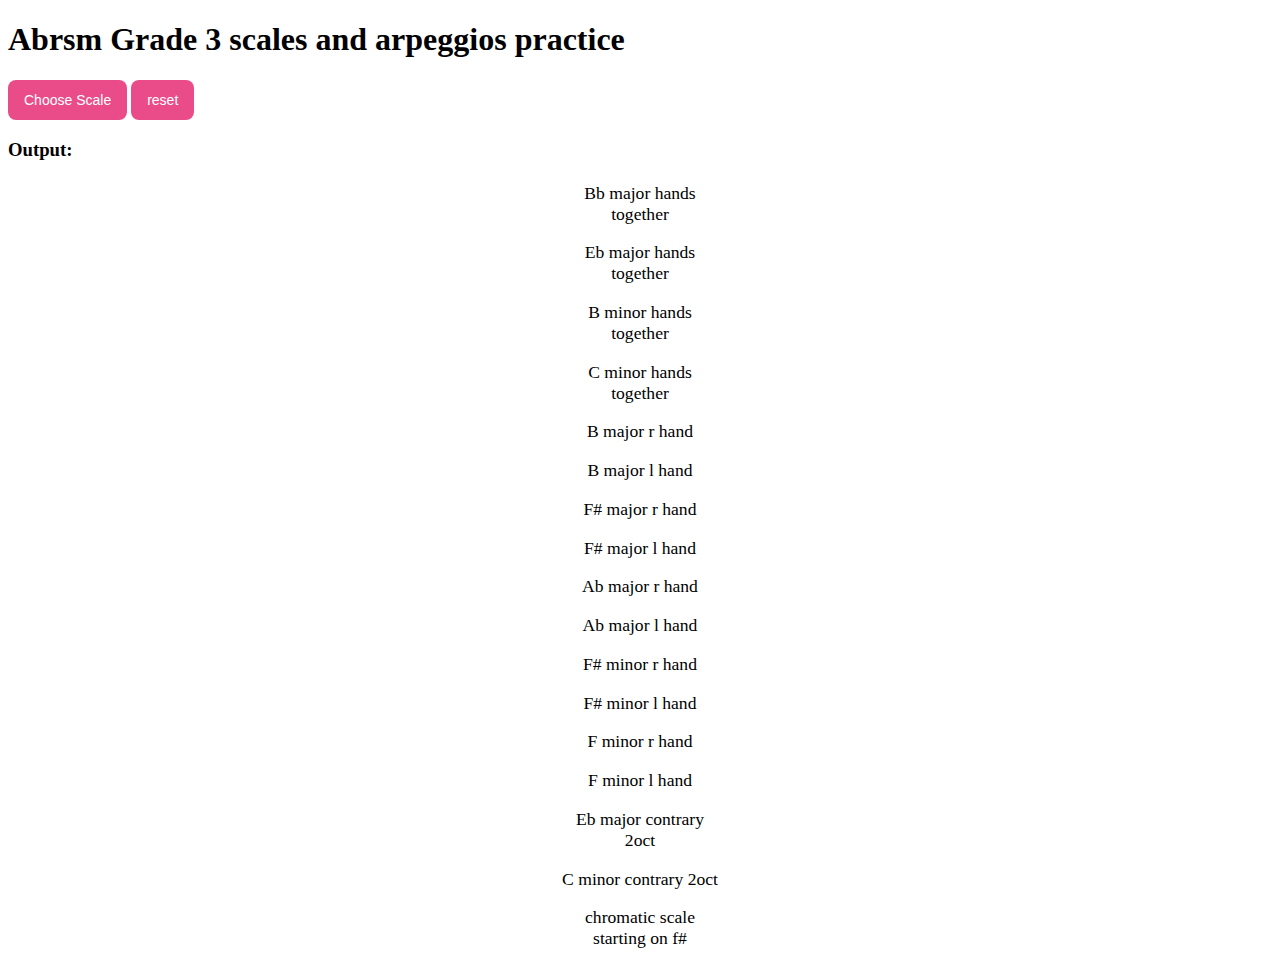
<file: index.html>
<!DOCTYPE html>
<html lang="en">

<head>
        <meta charset="UTF-8">
        <meta name="viewport" content="width=device-width, initial-scale=1.0">
        <style>
                button {
                        background-color: #EA4C89;
                        border-radius: 8px;
                        border-style: none;
                        box-sizing: border-box;
                        color: #FFFFFF;
                        cursor: pointer;
                        display: inline-block;
                        font-family: "Haas Grot Text R Web", "Helvetica Neue", Helvetica, Arial, sans-serif;
                        font-size: 14px;
                        font-weight: 500;
                        height: 40px;
                        line-height: 20px;
                        list-style: none;
                        margin: 0;
                        outline: none;
                        padding: 10px 16px;
                        position: relative;
                        text-align: center;
                        text-decoration: none;
                        transition: color 100ms;
                        vertical-align: baseline;
                        user-select: none;
                        -webkit-user-select: none;
                        touch-action: manipulation;
                }

                .button-1:hover,
                .button-1:focus {
                        background-color: #F082AC;
                }

                ul {
                        margin: 0;
                        gap: 0.01rem;
                        padding: 0;
                        display: flex;
                        list-style: none;
                        place-items: center;
                        flex-direction: column;
                        counter-reset: my-counter;
                }

                li {
                        width: 10rem;
                        text-align: center;
                        font-size: 1.1em;
                        border-radius: 3rem;
                        padding: 0.2rem 0.9rem 0.9rem 0.9rem;
                }
        </style>
        <title>Abrsm Grade 3 scales practice</title>


</head>

<body>
        <h1>Abrsm Grade 3 scales and arpeggios practice</h1>
        <button id="random">Choose Scale</button>
        <button id="reset">reset</button>
        <h3 id="output">Output: </h3>
        <ul id="scales"></ul>


        <script>
                Array.prototype.remove = function (index) {
                        if (index > -1) {
                                this.splice(index, 1);
                        }
                };

                const starting_scales = ["Bb major hands together", "Eb major hands together", "B minor hands together", "C minor hands together", "B major r hand", "B major l hand", "F# major r hand", "F# major l hand", "Ab major r hand", "Ab major l hand", "F# minor r hand", "F# minor l hand", "F minor r hand", "F minor l hand", "Eb major contrary 2oct", "C minor contrary 2oct", "chromatic scale starting on f#"];
                let scales = [...starting_scales]
                const scales_ul = document.getElementById("scales");

                const rnd_button = document.getElementById("random");
                const reset_button = document.getElementById("reset");
                const output = document.getElementById("output");
                const update_list = () => {
                        scales_ul.innerHTML = "";
                        scales.forEach(add_to_list)
                };

                function getRandomElement(array) {
                        const randomIndex = Math.floor(Math.random() * array.length);
                        const randomElement = array[randomIndex];

                        array.remove(randomIndex); // Removes the element at randomIndex

                        return randomElement;
                }

                function add_to_list(text) {

                        e = document.createElement("li");
                        e.innerText = text;
                        scales_ul.appendChild(e);
                };

                update_list();

                function random() {
                        random_scale = getRandomElement(scales);
                        console.log(random_scale)
                        update_list();
                        output.innerText = `Output: ${random_scale}`;

                }

                rnd_button.addEventListener("click", random);
                reset_button.addEventListener("click", () => {
                        scales = [...starting_scales]
                        update_list();
                        output.innerText = `Output: `;
                });

        </script>




</body>

</html>
</file>
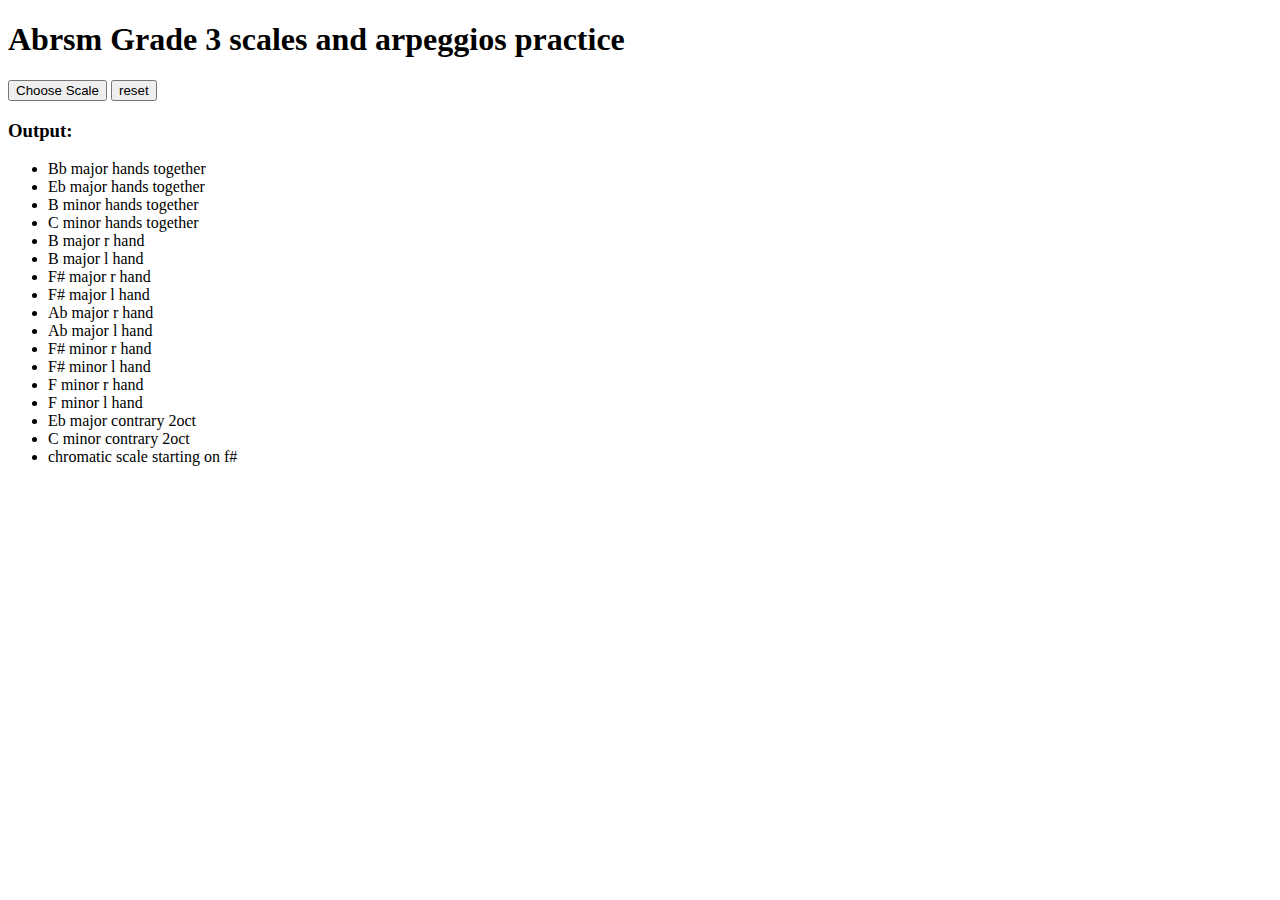
<file: abrsm_scales3.html>
<!DOCTYPE html>
<html lang="en">

<head>
        <meta charset="UTF-8">
        <meta name="viewport" content="width=device-width, initial-scale=1.0">

       
        <title>Abrsm Grade 3 scales practice</title>
</head>

<body>
        <h1>Abrsm Grade 3 scales and arpeggios practice</h1>
        <button id="random">Choose Scale</button>
        <button id="reset">reset</button>
        <h3 id="output">Output: </h3>
        <ul id="scales"></ul>


        <script>
                const starting_scales = ["Bb major hands together", "Eb major hands together", "B minor hands together", "C minor hands together", "B major r hand", "B major l hand", "F# major r hand", "F# major l hand", "Ab major r hand", "Ab major l hand", "F# minor r hand", "F# minor l hand", "F minor r hand", "F minor l hand","Eb major contrary 2oct","C minor contrary 2oct","chromatic scale starting on f#"];
                let scales = [...starting_scales]
                const scales_ul = document.getElementById("scales");
                
                const rnd_button = document.getElementById("random");
                const reset_button = document.getElementById("reset");
                const output = document.getElementById("output");
                const update_list = () =>  {
                        scales_ul.innerHTML = "";
                        scales.forEach(add_to_list)};

                function getRandomElement(array) {
                        const randomIndex = Math.floor(Math.random() * array.length);
                        const randomElement = array[randomIndex];
                        
                        return array.pop(random);
                }

                function add_to_list(text){
                        
                        e = document.createElement("li");
                        e.innerText = text;
                        scales_ul.appendChild(e);
                };

               update_list();

                function random(){
                        random_scale = getRandomElement(scales);
                        console.log(random_scale)
                        update_list();
                        output.innerText = `Output: ${random_scale}`;
                        
                }

                rnd_button.addEventListener("click",random);
                reset_button.addEventListener("click",()=>{
                        scales = [...starting_scales]
                        update_list();
                        output.innerText = `Output: `;
                });

        </script>




</body>

</html>
</file>
